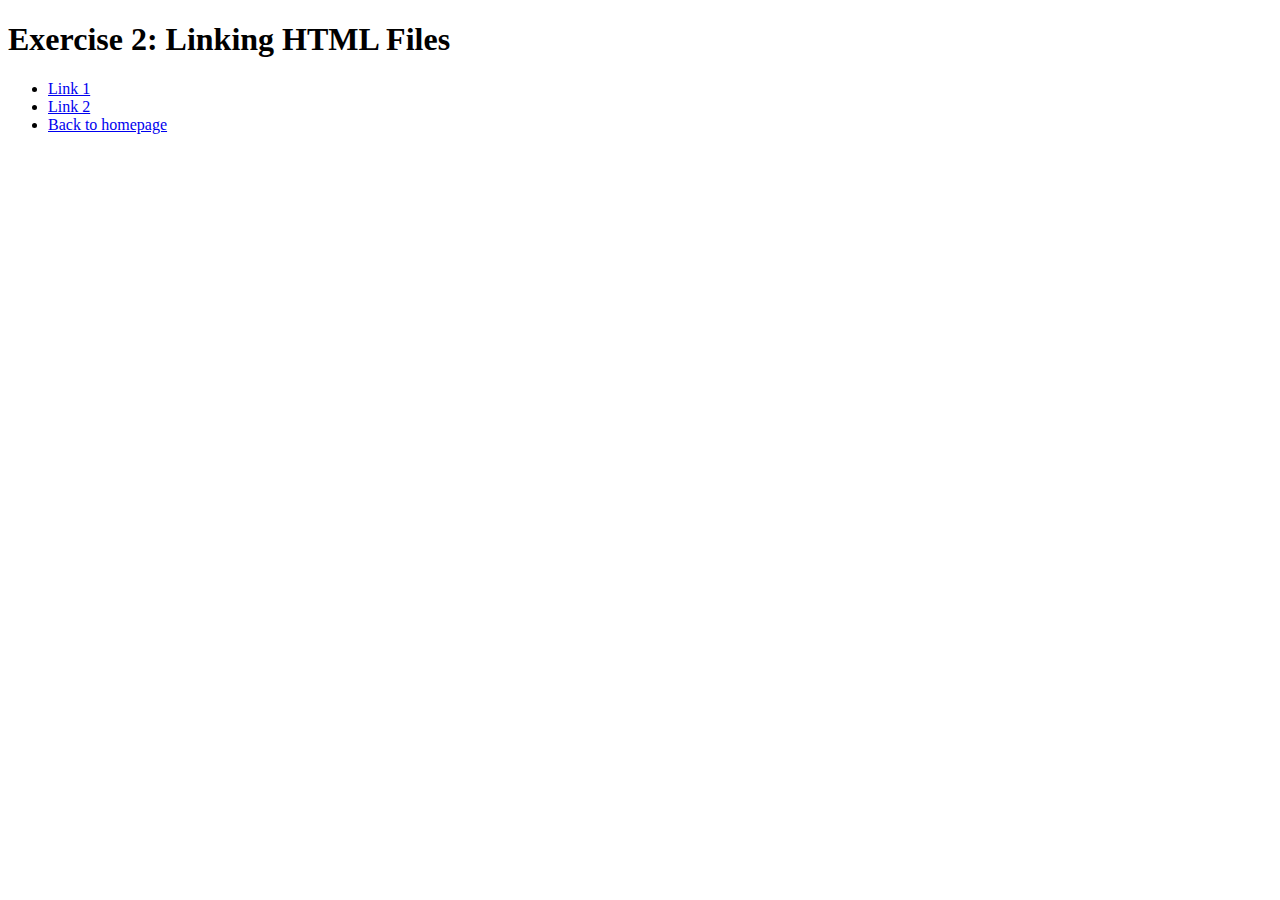
<file: exercise2.html>
<!DOCTYPE html>
<html>
  <head>
    <meta charset="utf-8">
    <title>Exercise 2: Linking HTML Files</title>
  </head>
  <body>
    <h1>Exercise 2: Linking HTML Files</h1>
    <ul>
      <li><a href="link1.html">Link 1</a></li>
      <li><a href="link2.html">Link 2</a></li>
      <li><a href="index.html"> Back to homepage</a></li>
    </ul>
  </body>
</html>
</file>
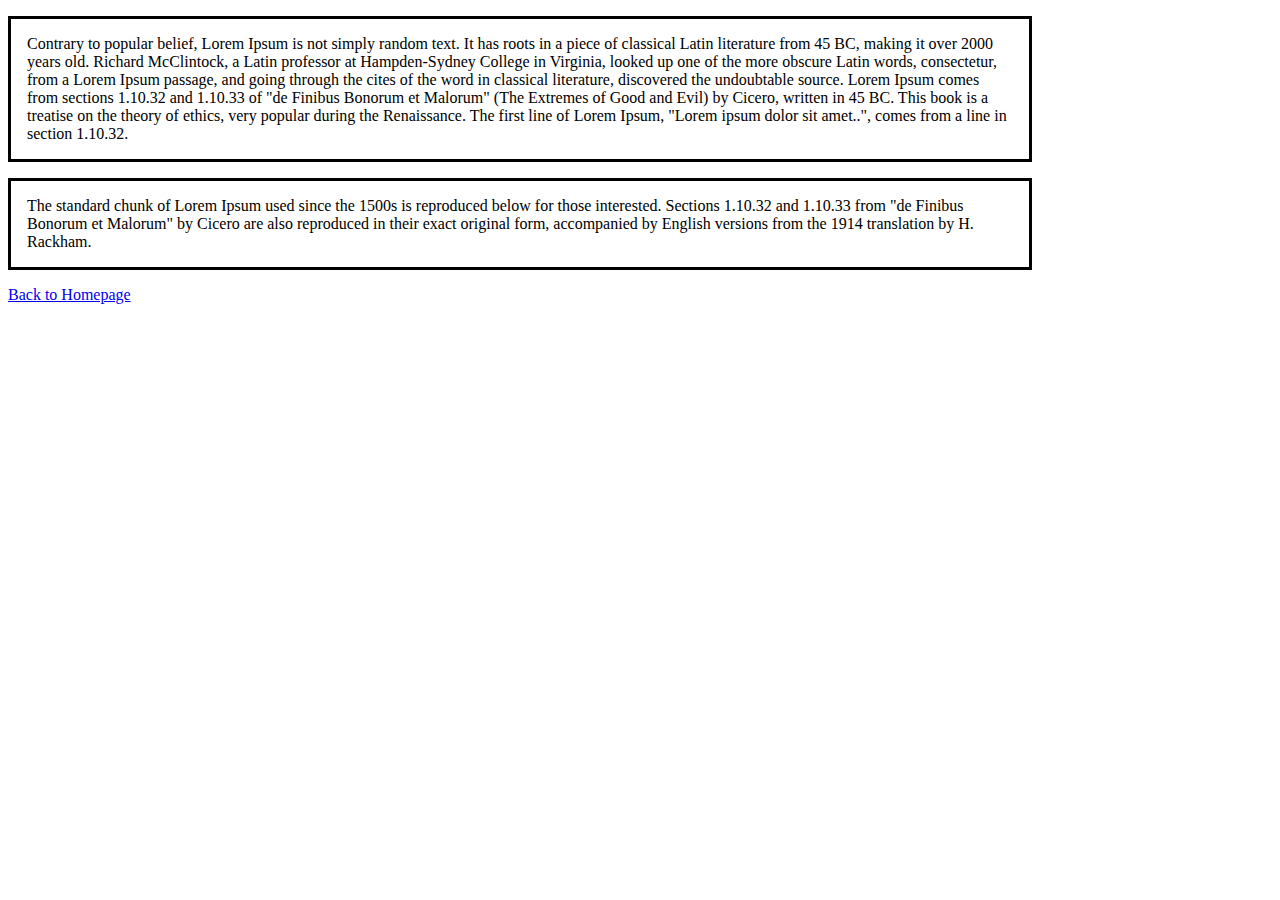
<file: exercise3.html>
<!DOCTYPE html>
<html>
  <head>
    <meta charset="utf-8">
    <title>Exercise 3</title>

    <style>

    /* Type CSS code here */
    <p style="border:3px; border-style:solid; border-color:#FF0000; padding: 1em;"
   <body style="width: 100%; max-width: 640px;">


    </style>

  </head>
  <body style="width: 100%; max-width: 1024px;">
    <p style="border:3px; border-style:solid; border-color:black; padding: 1em;">
      Contrary to popular belief, Lorem Ipsum is not simply random text. It has roots in a piece of classical Latin literature from 45 BC, making it over 2000 years old. Richard McClintock, a Latin professor at Hampden-Sydney College in Virginia, looked up one of the more obscure Latin words, consectetur, from a Lorem Ipsum passage, and going through the cites of the word in classical literature, discovered the undoubtable source. Lorem Ipsum comes from sections 1.10.32 and 1.10.33 of "de Finibus Bonorum et Malorum" (The Extremes of Good and Evil) by Cicero, written in 45 BC. This book is a treatise on the theory of ethics, very popular during the Renaissance. The first line of Lorem Ipsum, "Lorem ipsum dolor sit amet..", comes from a line in section 1.10.32.
    </p>
    <p style="border:3px; border-style:solid; border-color:black; padding: 1em;">
      The standard chunk of Lorem Ipsum used since the 1500s is reproduced below for those interested. Sections 1.10.32 and 1.10.33 from "de Finibus Bonorum et Malorum" by Cicero are also reproduced in their exact original form, accompanied by English versions from the 1914 translation by H. Rackham.
    </p>
    <a href="../index.html">Back to Homepage</a>
  </body>
</html>
</file>
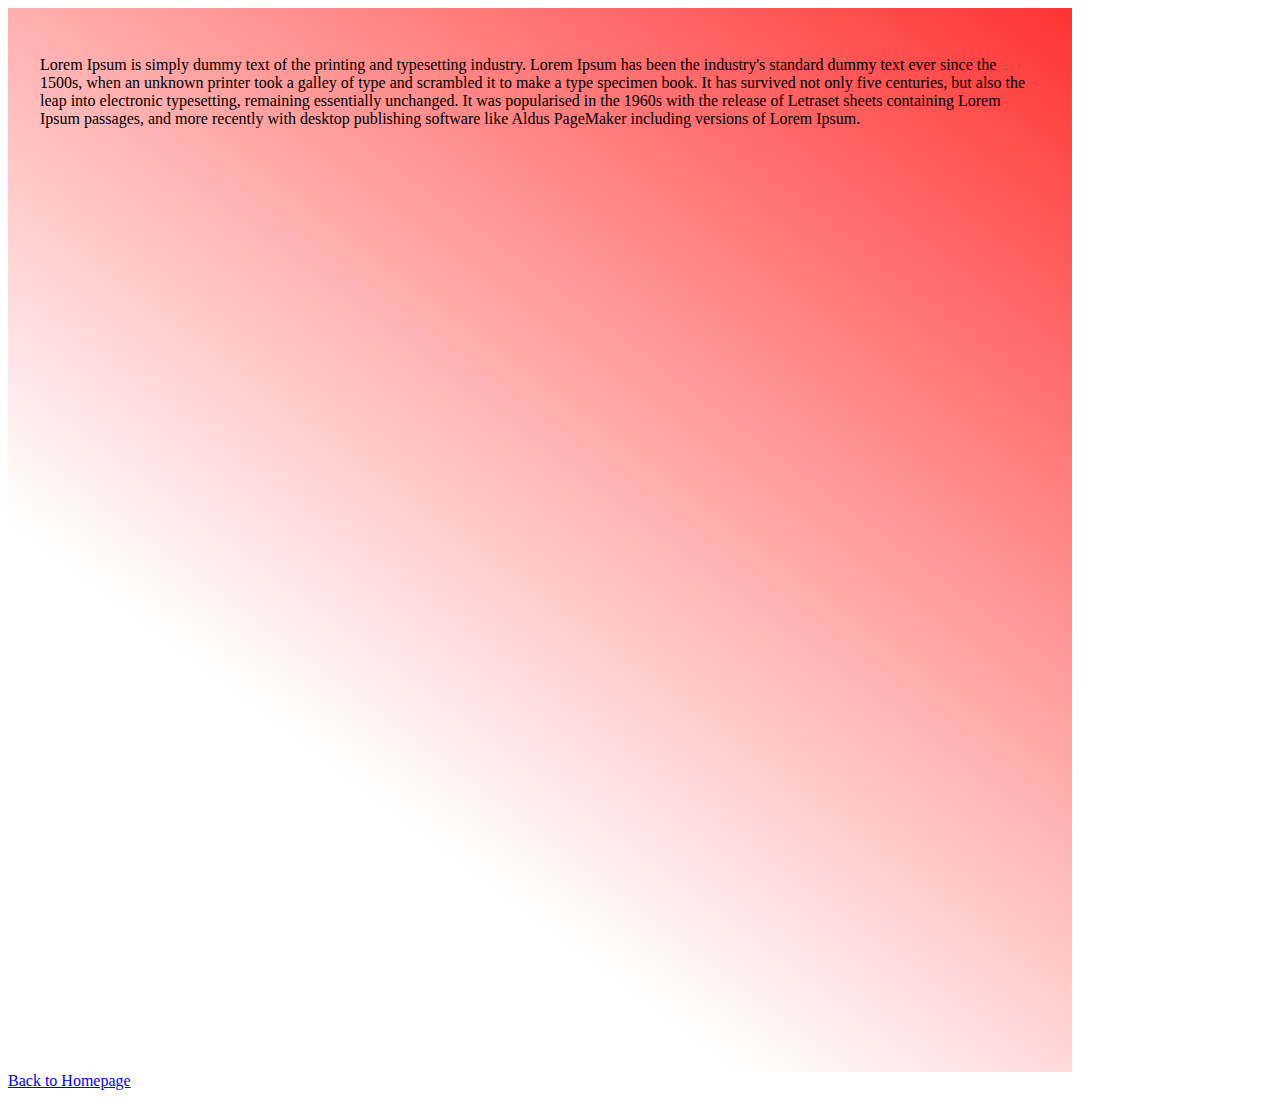
<file: exercise4.html>
<!DOCTYPE html>
<html>
  <head>
    <meta charset="utf-8">
    <title>Exercise 4</title>

    <style>
    /* Type CSS code here */
div.content
{
width: 1000px;
height:1000px;
padding: 2em;
  background:
linear-gradient(217deg, rgba(255,0,0,.8), rgba(255,0,0,0) 70.71%),
   url(https://images.unsplash.com/photo-1609964729554-a02fb2a04830?ixid=MnwxMjA3fDB8MHxwaG90by1wYWdlfHx8fGVufDB8fHx8&ixlib=rb-1.2.1&auto=format&fit=crop&w=465&q=80) no-repeat top right;


}
    </style>

  </head>
  <body>
    <div class="content">
      <p>Lorem Ipsum is simply dummy text of the printing and typesetting industry. Lorem Ipsum has been the industry's standard dummy text ever since the 1500s, when an unknown printer took a galley of type and scrambled it to make a type specimen book. It has survived not only five centuries, but also the leap into electronic typesetting, remaining essentially unchanged. It was popularised in the 1960s with the release of Letraset sheets containing Lorem Ipsum passages, and more recently with desktop publishing software like Aldus PageMaker including versions of Lorem Ipsum.</p>
    </div>
    <a href="../index.html">Back to Homepage</a>
  </body>
</html>
</file>
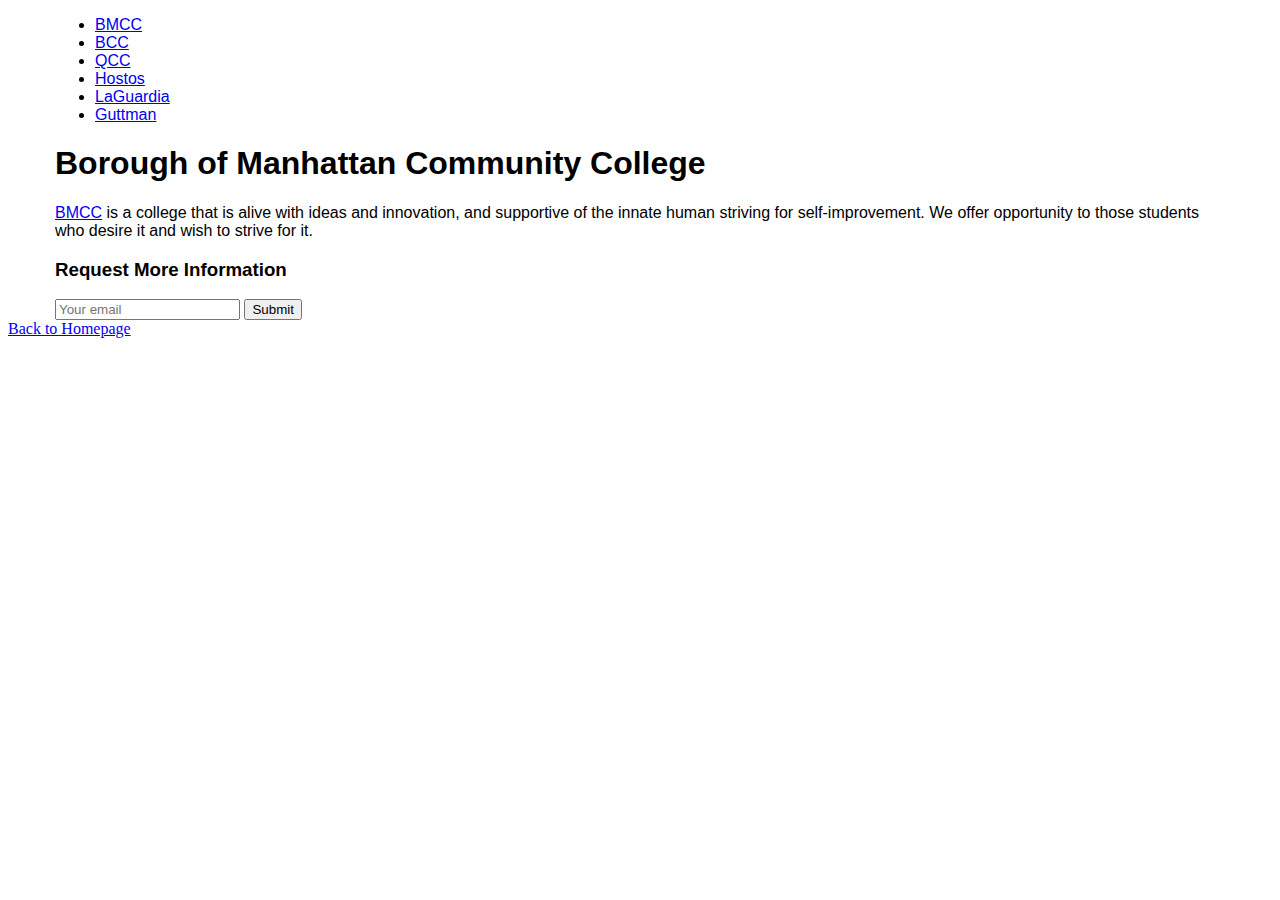
<file: exercise5.html>
<!DOCTYPE html>
<html>
  <head>
    <meta charset="utf-8">
    <title>Exercise 5</title>

    <style>

    #wrapper{
      max-width:1170px;
      margin:0 auto;
      font-family: sans-serif;
    }

 /* Add CSS code here */

    </style>

  </head>
  <body>
    <div id="wrapper">
      <nav>
        <ul>
          <li><a a:link { color: red ; } href="#">BMCC</a></li>
          <li><a a:link { color: #64a377; } href="#">BCC</a></li>
          <li><a a:link { color: #64a377; } href="#">QCC</a></li>
          <li><a a:link { color: #64a377; } href="#">Hostos</a></li>
          <li><a a:link { color: #64a377; } href="#">LaGuardia</a></li>
          <li><a a:link { color: #64a377; } href="#">Guttman</a></li>
        </ul>
      </nav>
      <div class="content">
        <h1>Borough of Manhattan Community College</h1>
        <p><a href="https://www.bmcc.cuny.edu/">BMCC</a> is a college that is alive with ideas and innovation, and supportive of the innate human striving for self-improvement. We offer opportunity to those students who desire it and wish to strive for it.</p>
        <h3>Request More Information</h3>
        <input type="text" id="emailbox" name="emailbox" placeholder="Your email">
        <button>Submit</button>
      </div> <!-- .content -->
    </div> <!-- #wrapper -->
    <a href="../index.html">Back to Homepage</a>


  </body>
</html>
</file>
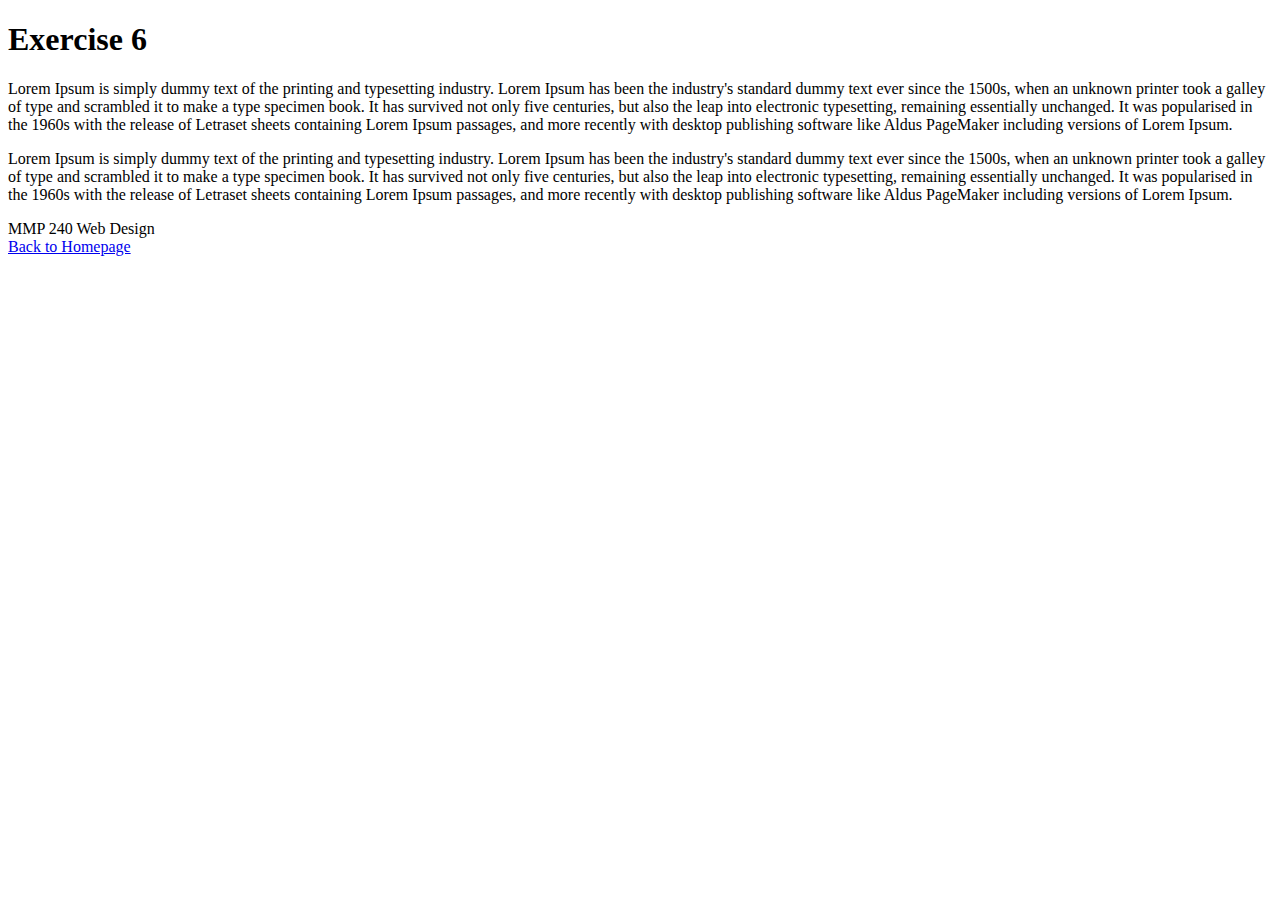
<file: exercise6.html>
<!DOCTYPE html>
<html>
  <head>
    <meta charset="utf-8">
    <title>Exercise 6</title>

    <style>
    /* Type CSS code here */

    </style>

  </head>
  <body>
    <header>
      <h1>Exercise 6</h1>
    </header>
    <div class="content">
      <p class="col-left">Lorem Ipsum is simply dummy text of the printing and typesetting industry. Lorem Ipsum has been the industry's standard dummy text ever since the 1500s, when an unknown printer took a galley of type and scrambled it to make a type specimen book. It has survived not only five centuries, but also the leap into electronic typesetting, remaining essentially unchanged. It was popularised in the 1960s with the release of Letraset sheets containing Lorem Ipsum passages, and more recently with desktop publishing software like Aldus PageMaker including versions of Lorem Ipsum.</p>

      <p class="col-right">Lorem Ipsum is simply dummy text of the printing and typesetting industry. Lorem Ipsum has been the industry's standard dummy text ever since the 1500s, when an unknown printer took a galley of type and scrambled it to make a type specimen book. It has survived not only five centuries, but also the leap into electronic typesetting, remaining essentially unchanged. It was popularised in the 1960s with the release of Letraset sheets containing Lorem Ipsum passages, and more recently with desktop publishing software like Aldus PageMaker including versions of Lorem Ipsum.</p>

    </div>
    <footer>MMP 240 Web Design</footer>
    <a href="../index.html">Back to Homepage</a>
  </body>
</html>
</file>
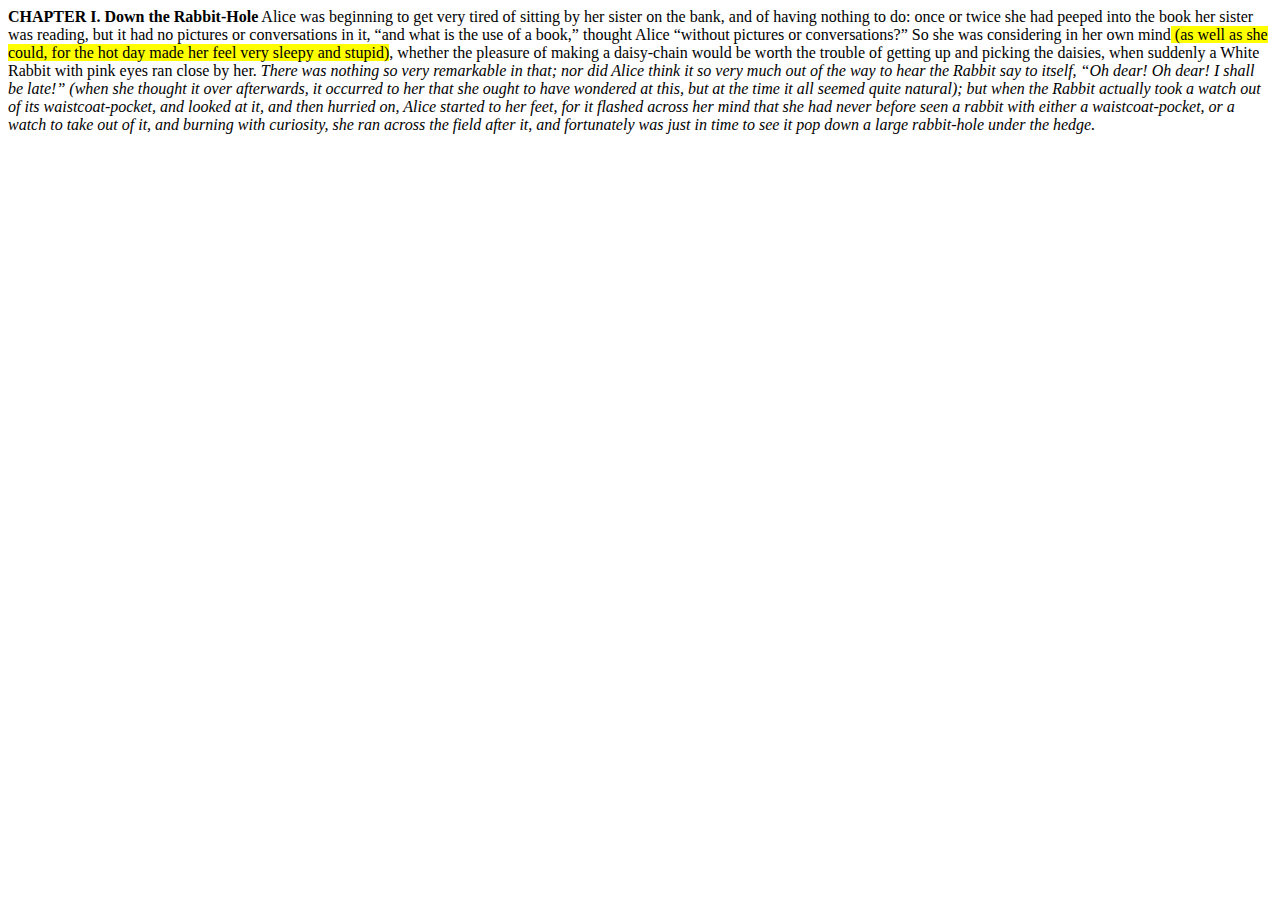
<file: quiz1.html>
<!DOCTYPE html>
<html lang="en">
<head>
  <meta charset="UTF-8">
  <meta name="viewport" content="width=device-width, initial-scale=1.0">
  <meta http-equiv="X-UA-Compatible" content="ie=edge">
  <title>Document</title>
</head>
<body-style: >
  <b>CHAPTER I.
Down the Rabbit-Hole</b>

Alice was beginning to get very tired of sitting by her sister on the bank, and of having nothing to do: once or twice she had peeped into the book her sister was reading, but it had no pictures or conversations in it, “and what is the use of a book,” thought Alice “without pictures or conversations?”

So she was considering in her own mind<mark> (as well as she could, for the hot day made her feel very sleepy and stupid)</mark>, whether the pleasure of making a daisy-chain would be worth the trouble of getting up and picking the daisies, when suddenly a White Rabbit with pink eyes ran close by her.

<i>There was nothing so very remarkable in that; nor did Alice think it so very much out of the way to hear the Rabbit say to itself, “Oh dear! Oh dear! I shall be late!” (when she thought it over afterwards, it occurred to her that she ought to have wondered at this, but at the time it all seemed quite natural); but when the Rabbit actually took a watch out of its waistcoat-pocket, and looked at it, and then hurried on, Alice started to her feet, for it flashed across her mind that she had never before seen a rabbit with either a waistcoat-pocket, or a watch to take out of it, and burning with curiosity, she ran across the field after it, and fortunately was just in time to see it pop down a large rabbit-hole under the hedge.</i>


  
</body>
</html>
</file>
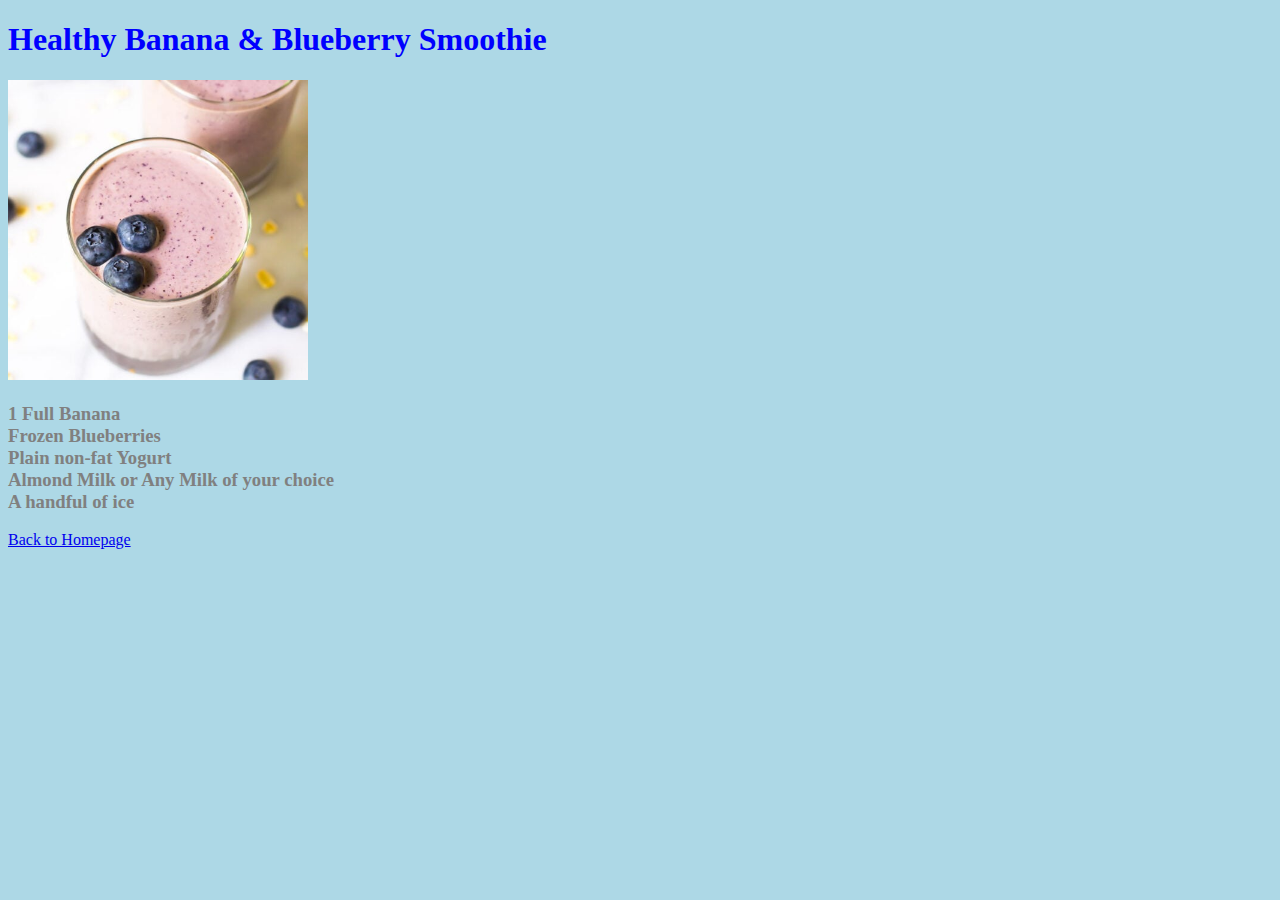
<file: Recipe.html/Recipe.html>
<!DOCTYPE html>
<html style="background-color:lightblue;">
<head>
	<title> Yummy </title>
	<link rel="Recipe.html" href="recipestyles.css">
</head>
<body>
	  
	<h1 style="color:blue; font-family:cursive ;"> Healthy Banana & Blueberry Smoothie </h1>
	<img src="Smoothy.jpg" height="300" width="300">
<h3 style=" font-family:cursive ;color:grey;">
	<li> 1 Full Banana </li>
	<li> Frozen Blueberries</li>
	<li> Plain non-fat Yogurt</li>
	<li> Almond Milk or Any Milk of your choice</li>
	<li> A handful of ice</li>
</h3>
	<p></p>









	<a href="../index.html">Back to Homepage</a>
</body>
</html>
</file>
<file: Recipe.html/recipestyles.css>
body {
	background:black;

	}

h1 {
font-family:monospace ;

}
</file>
